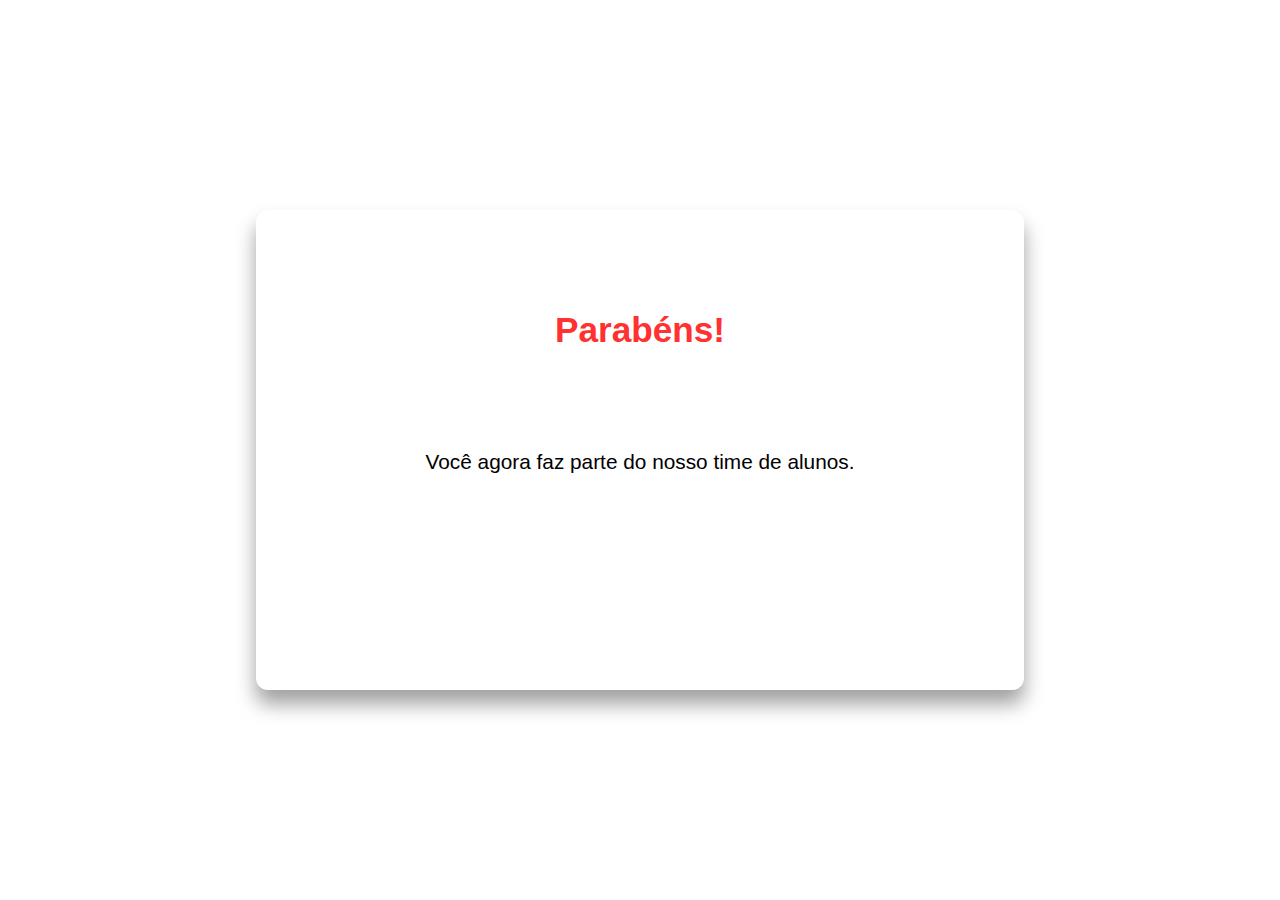
<file: logon.html>
<!DOCTYPE html>
<html lang="en">

<head>
    <meta charset="UTF-8">
    <meta name="viewport" content="width=device-width, initial-scale=1.0">

    <link rel="stylesheet" href="./src/css/globals/reset.css">
    <link rel="stylesheet" href="./src/css/globals/variables.css">
    <link rel="stylesheet" href="./src/css/containers/main.css">
    <link rel="stylesheet" href="./src/css/form-login/login-container.css">
    <link rel="stylesheet" href="./src/css/logon/logon.css">

    <title>Logon</title>
</head>

<body>

    <main>
        <div class="login-container">
        <div class="container-logon">
            <H1 class="p">Parabéns!</H1>
            <p class="message">Você agora faz parte do nosso time de alunos.</p>
        </div>
    </div>
    </main>

    <script src="./src/js/login.js"></script>

</body>

</html>
</file>
<file: src/css/globals/variables.css>
:root{
    --primary-color: #ff3131;
    --secundary-color: #fff;
    --text-color-dark: #000;
    --text-color-light: #fff;
    --icon-color: #f3f3f3;
}
</file>
<file: src/css/containers/main.css>
main{
    height: 100vh;
    display: flex;
    justify-content: center;
    align-items: center;
}
</file>
<file: src/css/form-login/login-container.css>
.login-container{
    position: relative;
    height: 480px;
    width: 768px;
    border-radius: 12px; 
    box-shadow: 0 14px 20px #A0A0A0;
    overflow: hidden;
}

@media (max-width: 768px){
    .login-container{
        width: 75vw;
        height: 75vh;
        box-shadow: none;
    }
}

@media (max-width: 480px){
    .login-container{
        width: 100vw;
        height: 100vh;
        box-shadow: none;
    }
}
</file>
<file: src/css/logon/logon.css>
.container-logon{
    height: 100%;
    width: 100%;
    display: flex;
    flex-direction: column;
    align-items: center;
}

.p{
    font-size: 2.2rem;
    font-weight: 800;
    padding: 100px;
    color: var(--primary-color);
}

.message{
    font-size: 1.3rem;
}

@media (max-width: 480px){
    .login-container{
        text-align: center;
    }


}

@media (max-width: 768px){
    .login-container{
        background-color: var(--primary-color);
    }

    .p{
        color: var(--secundary-color);
    }   

    .message{
        color: var(--secundary-color);
    } 
}
</file>
